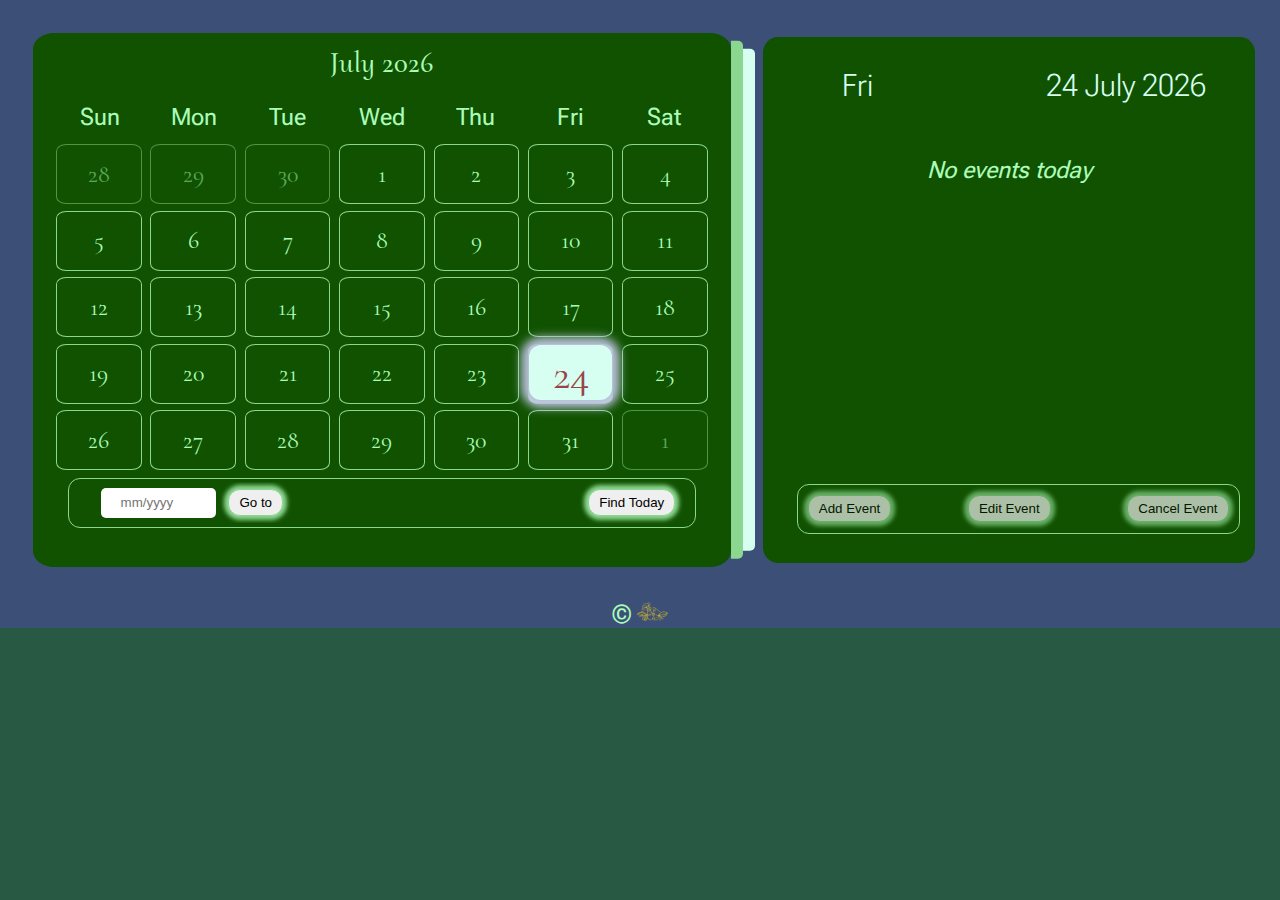
<file: index.html>
<!DOCTYPE html>
<html lang="en">
  <head>
    <meta charset="UTF-8" />
    <meta http-equiv="X-UA-Compatible" content="IE=edge,chrome=1" />
    <meta name="viewport" content="width=device-width,initial-scale=1.0" />
    <meta name="description" content="SEO info" />
    <link rel="preconnect" href="https://fonts.googleapis.com" />
    <link rel="preconnect" href="https://fonts.gstatic.com" crossorigin />
    <link href="https://fonts.googleapis.com/css2?family=Cormorant+Upright:wght@300&family=Roboto+Flex:opsz,wght@8..144,200&display=swap" rel="stylesheet" />
    <link rel="stylesheet" href="/assests/workings/style.css" />
    <link rel="stylesheet" href="https://cdnjs.cloudflare.com/ajax/libs/font-awesome/6.4.0/css/all.min.css" integrity="sha512-iecdLmaskl7CVkqkXNQ/ZH/XLlvWZOJyj7Yy7tcenmpD1ypASozpmT/E0iPtmFIB46ZmdtAc9eNBvH0H/ZpiBw==" crossorigin="anonymous" referrerpolicy="no-referrer" />
    <title>Calendar & bookings</title>
  </head>
  <body>
    <div class="container">
      <div class="left">
        <div class="calendar">
          <div class="month">
            <i class="fa fa-angle-left prev"></i>
            <div class="date"></div>
            <i class="fa fa-angle-right next"></i>
          </div>
          <div class="weekdays">
            <div class="weekday">Sun</div>
            <div class="weekday">Mon</div>
            <div class="weekday">Tue</div>
            <div class="weekday">Wed</div>
            <div class="weekday">Thu</div>
            <div class="weekday">Fri</div>
            <div class="weekday">Sat</div>
          </div>
          <div class="days">
            <!-- We will populate from js -->
          </div>
          <div class="goto-day">
            <div class="goto">
              <input type="text" class="date-input" placeholder="mm/yyyy" />
              <button class="cal-goto-btn goto-btn">Go to</button>
            </div>
            <button class="cal-goto-btn today-btn">Find Today</button>
          </div>
        </div>
      </div>
      <div class="right">
        <div class="event-summary">
          <div class="today-date">
          <div class="event-day"></div>
          <div class="event-date"></div>
        </div>
        <div class="events">
          <!-- We will add events through js -->
          
        </div>
        
        <div class="add-event-wrapper">
          <div class="add-event-header">
            <div class="title">Add an Event </div>
            <!-- <div class="event-date"></div> -->
            <!-- <fieldset class="status">
                  <legend>Status
                    <div class="" >
                      <input type="radio" hidden name="input-event-status" id="status" class="event-input-radio" value="Unconfirmed" />
                      <label for="status">Unconfirmed</label>
                      </div>
                      <div class="">
                        <input type="radio" hidden name="input-event-status" id="status" class="event-input-radio" value="Delivered" />
                      <label for="status">Delivered</label>
                      </div>
                      <div class=""">
                        <input type="radio" hidden name="input-event-status" id="status" class="event-input-radio" value="Paid" />
                      <label for="status">Paid</label>
                      </div>
                      <div class="">
                        <input type="radio" hidden name="input-event-status" id="status" class="event-input-radio" value="Confirmed" />
                      <label for="status">Confirmed</label>
                      </div>
               
                   
                  </fieldset> -->
              <i class="fas fa-times close"></i>
          </div>
          <div class="add-event-body">
              <div class="add-event-input">
                <div class="choices">
                <fieldset class="place">
                  <legend>Where is your session?</legend>
                  <!-- <div class="">
                    <input type="radio" name="input-event-venue" id="venue" class="event-input-radio" value="yours" />
                    <label for="yours">Your Place</label>
                  </div> -->
                  <div class="">
                          <input type="radio" name="input-event-venue" id="venue" class="event-input-radio" value="H" />
                      <label for="mine">My Place</label>
                  </div>
                   <div class="">
                       <input type="radio" name="input-event-venue" id="venue" class="event-input-radio" value="O" />
                      <label for="online">Online</label>
                   </div>
                  </fieldset>
                  <fieldset class="type">
                  <legend>What type of session?
                    <div class="">
                      <input type="radio" name="input-event-type" id="group" class="event-input-radio" value="G" />
                      <label for="group">Group</label>
                      </div>
                      <div class="">
                      <input type="radio" name="input-event-type" id="individual" class="event-input-radio" value="I"/>
                      <label for="individual">Individual</label>
                    </div>
                  </fieldset>

                </div>
                <input type="text" name="input-event-name" id="input-event-name" class="event-name" placeholder="Attendee" />
                <input type="text" name="input-event-name" id="input-event-subject" class="event-name" placeholder="Subject" />
                <div class="times">
                   <input type="text" name="input-event-from" id="input-event-from" class="event-time" placeholder="Time From" />
                  <input type="text" name="input-event-to" id="input-event-to" class="event-time" placeholder="Time to" />
                </div>
              </div>
          </div>
          <div class="add-event-footer">
            <button class="cal-goto-btn add-event-bye">Save Event</button>
          </div>
        </div>
        <div class="events-footer goto-day">
          <button class="cal-goto-btn add-event-btn">Add Event
          </button>
          <button class="cal-goto-btn edit-event-btn">Edit Event
          </button>
          <button class="cal-goto-btn close-event-btn">Cancel Event
          </button>
        </div>
        </div>
      </div>
    </div>
    <footer>
      <p>
        &copy;
        <img class="footer-img" src="/assests/images/rose_simplified_yellow_100.png" alt="Yfkes logo" />
        <script src="/assests/workings/scripts.js"></script>
      </p>
    </footer>
  </body>
</html>
</file>
<file: assests/workings/style.css>
:root {
  /*colours */
  --mint-green: #d7fff1ff;
  --light-green: #aafcb8ff;
  --light-green-2: #8cd790ff;
  --cambridge-blue: #77af9cff;
  --castleton-green: #285943ff;
  --cordovan: #984447ff;
  --french-gray: #b9c0daff;
  --sunglow: #ffd23fff;
  --yinmn-blue: #3c4f76ff;
  --cal-poly-green: #105200ff;

  /* End of colours */

  /* Site Colour scheme */
  --clr-darkest: var(--castleton-green);
  --clr-darker: var(--cal-poly-green);
  --clr-dark: var(--yinmn-blue);
  --clr-main: var(--cambridge-blue);
  --clr-light: var(--light-green-2);
  --clr-lighter: var(--light-green);
  --clr-lightest: var(--mint-green);
  --clr-highlight: var(--sunglow);
  --clr-shadow: var(--french-gray);
  --clr-contrast: var(--cordovan);
  /* End of Site Colour scheme */

  /* Site fonts & Sizes */

  --fnt-number: 'Cormorant Upright', serif;
  --fnt-text: 'Roboto Flex', sans-serif;
  font-size: 24px;
  font-family: var(--fnt-text);

  /* End of Site fonts & Sizes */
}

* {
  margin: 0;
  padding: 0;
  box-sizing: border-box;
}

html {
  background-color: var(--clr-darkest);
  color: var(--clr-lighter);
}

body {
  min-height: 50vh;
  display: flex;
  flex-direction: column;
  align-items: center;
  justify-content: center;
  background-color: var(--clr-dark);
}

h1 {
  font-family: var(--fnt-text);
  color: var(--clr-light);
  font-size: 0.75rem;
}

.container {
  position: relative;
  width: 100%;
  min-height: 600px;
  margin: 0 auto;
  padding: 1%;
  color: var(--clr-lighter);
  display: flex;
  /* border-radius: 0.2rem; */
  background-color: var(--clr-dark);
}

.left {
  width: 60%;
  padding: 20px;
}

.right {
  position: relative;
  width: 40%;
  min-height: 100%;
  padding: 20px 9px;
  background-color: var(--clr-darker);
  border-radius: 3%;
  margin: 1rem 0.5rem;
}

.right .today-date {
  width: 100%;
  /* height: 50px; */
  font-size: 1.2rem;
  display: flex;
  flex-wrap: wrap;
  gap: 10px;
  align-items: center;
  justify-content: space-between;
  padding: 0 40px;
  padding-left: 70px;
  margin-top: 10px;
  margin-bottom: 20px;
  text-transform: capitalize;
}

.today-date .event-day,
.today-date .event-date {
  font-size: 1.3rem;
  font-weight: 300;
  color: var(--clr-lightest);
}

.calendar {
  position: relative;
  width: 100%;
  height: 100%;
  display: flex;
  flex-direction: column;
  flex-wrap: wrap;
  /* justify-content: space-between; */
  color: var(--clr-lighter);
  border-radius: 3%;
  background-color: var(--clr-darker);
}

.calendar::before,
.calendar::after {
  content: '';
  position: absolute;
  top: 50%;
  left: 100%;
  width: 12px;
  height: 97%;
  border-radius: 0 5px 5px 0;
  background-color: var(--clr-light);
  transform: translateY(-50%);
}

.calendar::before {
  content: '';
  height: 94%;
  left: calc(100% + 12px);
  background-color: var(--clr-lightest);
}

.calendar .month {
  width: 100%;
  height: 15px;
  display: flex;
  align-items: center;
  justify-content: space-between;
  padding: 30px 50px;
  font-size: 1.2rem;
  font-weight: 500;
  text-transform: capitalize;
  font-family: var(--fnt-number);
}

.calendar .month .prev,
.calendar .month .next {
  cursor: pointer;
}
.calendar .month .prev:hover,
.calendar .month .next:hover {
  color: var(--clr-highlight);
}

.footer-img {
  height: 20px;
  /* width: 100px; */
  border-radius: 50%;
  border: var(--clr-highlight);
}

.calendar .weekdays {
  width: 100%;
  height: 2rem;
  display: flex;
  align-items: center;
  justify-content: space-between;
  padding: 0 20px;
  font-family: var(--fnt-text);
  font-size: 1rem;
  font-weight: 450;
}

.calendar .weekdays .weekday {
  width: 14.28%;
  height: 100%;
  display: flex;
  align-items: center;
  justify-content: center;
}

.calendar .days {
  width: 100%;
  display: flex;
  flex-wrap: wrap;
  justify-content: space-between;
  padding: 0 20px;
  font-size: 1rem;
  font-weight: 400;
  margin-bottom: 20px;
}

.calendar .days .day {
  width: 13%;
  font-family: var(--fnt-number);
  height: 2.5rem;
  display: flex;
  align-items: center;
  justify-content: center;
  cursor: pointer;
  color: var(--clr-lighter);
  border: 1px solid var(--clr-light);
  border-radius: 12%;
  margin: 0.5% 0.5% 0.5% 0.5%;
}

.calendar .day:not(.prev-date, .next-date, .not-working):hover {
  color: var(--clr-main);
  background-color: var(--clr-contrast);
}

.calendar .days .prev-date,
.calendar .days .next-date,
.calendar .days .not-working {
  opacity: 50%;
  cursor: not-allowed;
}

.calendar .days .active {
  position: relative;
  font-size: 1.5rem;
  background-color: var(--clr-lightest);
  color: var(--clr-darkest);
}

.calendar .days .active::before {
  content: '';
  position: absolute;
  top: 0;
  left: 0;
  width: 100%;
  height: 95%;
  margin-bottom: 15%;
  border-radius: 12px;
  box-shadow: 0 0 10px 8px var(--clr-shadow);
  font-size: 1.7rem;
}

.calendar .days .today {
  font-size: 1.8rem;
  color: var(--clr-contrast);
}

.calendar .days .event {
  position: relative;
  font-size: 1.3rem;
  box-shadow: 0 0 10px 4px var(--clr-lightest);
}
.calendar .days .event::after {
  content: '';
  position: absolute;
  top: 25%;
  left: 50%;
  width: 75%;
  height: 6px;
  border-radius: 30px;
  transform: translateX(-50%);
  background-color: var(--clr-highlight);
}

.calendar .event:hover::after {
  background-color: var(--clr-highlight);
}

.calendar.active.event::after {
  background-color: var(--clr-highlight);
  bottom: 20%;
}
.calendar .active:hover::after {
  background-color: var(--clr-highlight);
  bottom: 20%;
}
.calendar .active .event {
  padding-bottom: 10%;
}

.goto-day {
  position: absolute;
  bottom: 0.2rem;
  width: 90%;
  height: 50px;
  display: flex;
  align-items: center;
  justify-content: space-between;
  gap: 5px;
  padding: 0 20px;
  margin: 0 5% 5% 5%;
  color: var(--clr-dark);
  border: 1px solid var(--clr-light);
  border-radius: 12px;
}

.goto-day .goto {
  display: flex;
  align-items: center;
  border-radius: 5px;
  gap: 0.5rem;
  overflow: hidden;
  padding: 1%;
}
.date-input {
  width: 40%;
  height: 30px;
  outline: none;
  border: none;
  border-radius: 5px;
  padding: 10px 20px;
  color: var(--clr-darkest);
}

.cal-goto-btn {
  padding: 5px 10px;
  border: 1px solid var(--clr-light);
  border-radius: 12px;
  box-shadow: 0 0 4px 4px var(--clr-light);
  cursor: pointer;
}
.calendar .cal-goto-btn:hover {
  background-color: var(--clr-light);
  color: var(--clr-darkest);
}

.right .events {
  width: 100%;
  height: 100%;
  max-height: 600px;
  overflow-x: hidden;
  overflow-y: auto;
  display: flex;
  flex-direction: column;
  padding: 4px;
  margin: 2rem 0;
}

.right .events .event {
  position: relative;
  width: 95%;
  min-height: 70px;
  display: flex;
  align-items: center;
  justify-content: center;
  flex-direction: column;
  gap: 5px;
  padding: 0 20px;
  padding-left: 50px;
  color: var(lighter);
  background: linear-gradient(90deg, var(--clr-darkest), #000000);
}

.events .event:nth-child(even) {
  background: transparent;
}

.events .event:hover {
  background: linear-gradient(90deg, var(--clr-lighter, transparent));
}
.events .event .title .event-title {
  font-size: 1rem;
  font-weight: 300;
  margin-left: 20px;
}
.events .event .title {
  display: flex;
  align-items: center;
  pointer-events: none;
}

.event .title i {
  color: var(--clr-lightest);
  font-size: 0.5rem;
}

.events .event:hover .title i,
.events .event:hover .event-time {
  color: #ffd23fff;
}

.events .event .event-time {
  font-size: 0.8rem;
  font-weight: 400;
  color: var(--clr-lightest);
  margin-left: 15px;
  pointer-events: none;
}

.events .event::after {
  content: '';
  position: absolute;
  top: 50%;
  right: 0;
  font-size: 3rem;
  display: none;
  align-items: center;
  justify-content: center;
  opacity: 0.3;
  color: var(--clr-lightest);
  transform: translateY(-50%);
}

.event:hover::after {
  display: flex;
}

.right .events .no-event h3 {
  width: 100%;
  height: 100%;
  display: flex;
  align-items: center;
  justify-content: center;
  /* font-family: var(--fnt-number); */
  font-size: 1rem;
  font-style: italic;
  font-weight: 450;
  color: var(--clr-lighter);
}
.add-event-wrapper {
  position: absolute;
  bottom: 100px;
  left: 50%;
  width: 90%;
  max-height: 0;
  overflow: hidden;
  border-radius: 12px;
  background-color: var(--clr-dark);
  transform: translateX(-50%);
  transition: max-height 0.5s;
  color: var(--clr-highlight);
}
.add-event-wrapper.active {
  max-height: 300px;
}

.add-event-header {
  width: 100%;
  height: 50px;
  display: flex;
  align-items: center;
  justify-content: space-between;
  padding: 0 20px;
  border-bottom: 1px solid var(--clr-dark);
}

.add-event-header .close {
  font-size: 1.5rem;
  cursor: pointer;
}

.add-event-header .close:hover {
  color: var(--clr-lightest);
}

fieldset {
  font-size: 0.6rem;
  align-items: flex-start;
  border: none;
  margin: 2%;
}

.choices {
  display: flex;
}

.times {
  column-gap: 0.45rem;
  flex-direction: column;
}

input {
  margin-left: 0.25rem;
}

.event-name,
.event-time {
  font-size: 0.8rem;
  color: var(--clr-highlight);
  background: transparent;
  font-family: var(--fnt-number);
  margin: 10px 10px;
}

.event-time {
  width: 35%;
  column-gap: 10px;
}

.add-event-body {
  width: 100%;
  height: 100%;
  display: flex;
  flex-direction: column;
  gap: 5px;
  /* padding: 20px; */
}
/* 
.add-event-body .add-event-input {
  width: 100%;
  height: 40px;
  display: flex;
  align-items: center;
  justify-content: space-between;
  gap: 10px;
} */

.add-event-body .add-event-input input {
  /* width: 100%; */
  height: 100%;
  outline: none;
  border-radius: 10%;
  border: 1px solid var(--cal-poly-green);
  padding: 0 10px;
  /* font-size: 1rem;
  font-weight: 400; */
  color: var(--clr-lightest);
}

.add-event-body .add-event-input input::placeholder {
  color: var(--clr-highlight);
}

.add-event-body .add-event-input input:focus {
  border-color: var(--clr-highlight);
}

.add-event-body .add-event-input input:focus::placeholder {
  color: var(--clr-lightest);
}

.add-event-footer {
  display: flex;
  align-items: center;
  justify-content: right;
  padding: 0.5rem;
}

.add-event-bye {
  box-shadow: 0 0 4px 4px var(--clr-highlight);
  border: 1px solid var(--clr-highlight);
}

.add-event-bye:hover {
  background-color: var(--clr-highlight);
  color: var(--clr-darkest);
}

.events-footer {
  position: absolute;
  bottom: 0.2rem;
  width: 90%;
  gap: 10px;
  justify-content: space-between;
  padding: 10px;
}

.events-footer .cal-goto-btn {
  opacity: 0.7;
}

.events-footer .add-event-btn:hover,
.events-footer .edit-event-btn:hover,
.events-footer .close-event-btn:hover {
  opacity: 1;
}
.events .event-details {
  display: flex;
  justify-content: space-between;
  flex-direction: row;
}

.event-details .event-time {
  color: var(--clr-highlight);
  width: 100%;
}

.events .event .event-graphic {
  border-radius: 50%;
  background-color: var(--clr-lightest);
  color: var(--clr-darkest);
  height: 1rem;
  width: 1.5rem;
  line-height: 1rem;
  font-size: 0.5rem;
  /* align-items: center;
  justify-content: center; */
  margin: 0.2rem;
  text-align: center;
}

.add-event-wrapper .add-event-header .event-date {
  font-size: 0.5rem;
}
</file>
